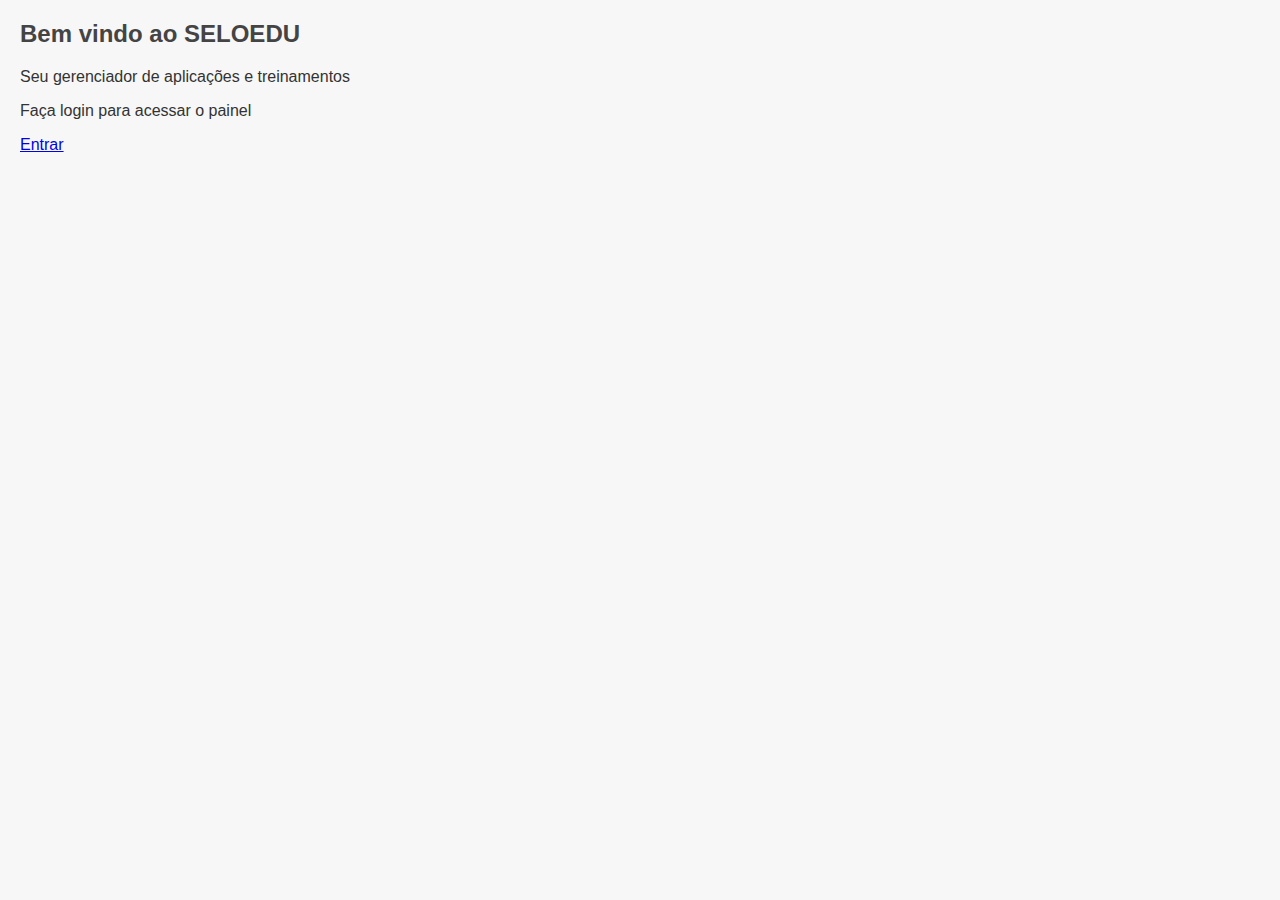
<file: SELOEDU/templates/index.html>
<!DOCTYPE html>
<html lang="pt-br">

<head>
    <meta charset="UTF-8">
    <meta name="viewport" content="width=device-width, initial-scale=1.0">
    <link rel="stylesheet" href="../static/custom.css">
    <title>Página do Usuário</title>
</head>

<body>
    <div class="login">
        <h2>Bem vindo ao SELOEDU</h2>
        <p id="p1">Seu gerenciador de aplicações e treinamentos</p>
        <p id="p2">Faça login para acessar o painel</p>
        <a class="btn" href="login.html">Entrar</a>
        
    </div>
</body>

</html>
</file>
<file: SELOEDU/static/custom.css>
body {
    font-family: Arial, sans-serif;
    margin: 20px;
    background-color: #f7f7f7;
    color: #333;
}

header nav a {
    margin-right: 15px;
    text-decoration: none;
    color: #007bff;
}

header nav a:hover {
    text-decoration: underline;
}

h1, h2 {
    color: #444;
}

table {
    width: 100%;
    border-collapse: collapse;
    margin-top: 20px;
    background-color: #fff;
}

table, th, td {
    border: 1px solid #ccc;
}

th, td {
    padding: 10px;
    text-align: left;
}

button, .btn-primary {
    background-color: #007bff;
    border: none;
    color: #fff;
    padding: 8px 15px;
    cursor: pointer;
    border-radius: 4px;
    text-decoration: none;
}

button:hover, .btn-primary:hover {
    background-color: #0056;
}
</file>
